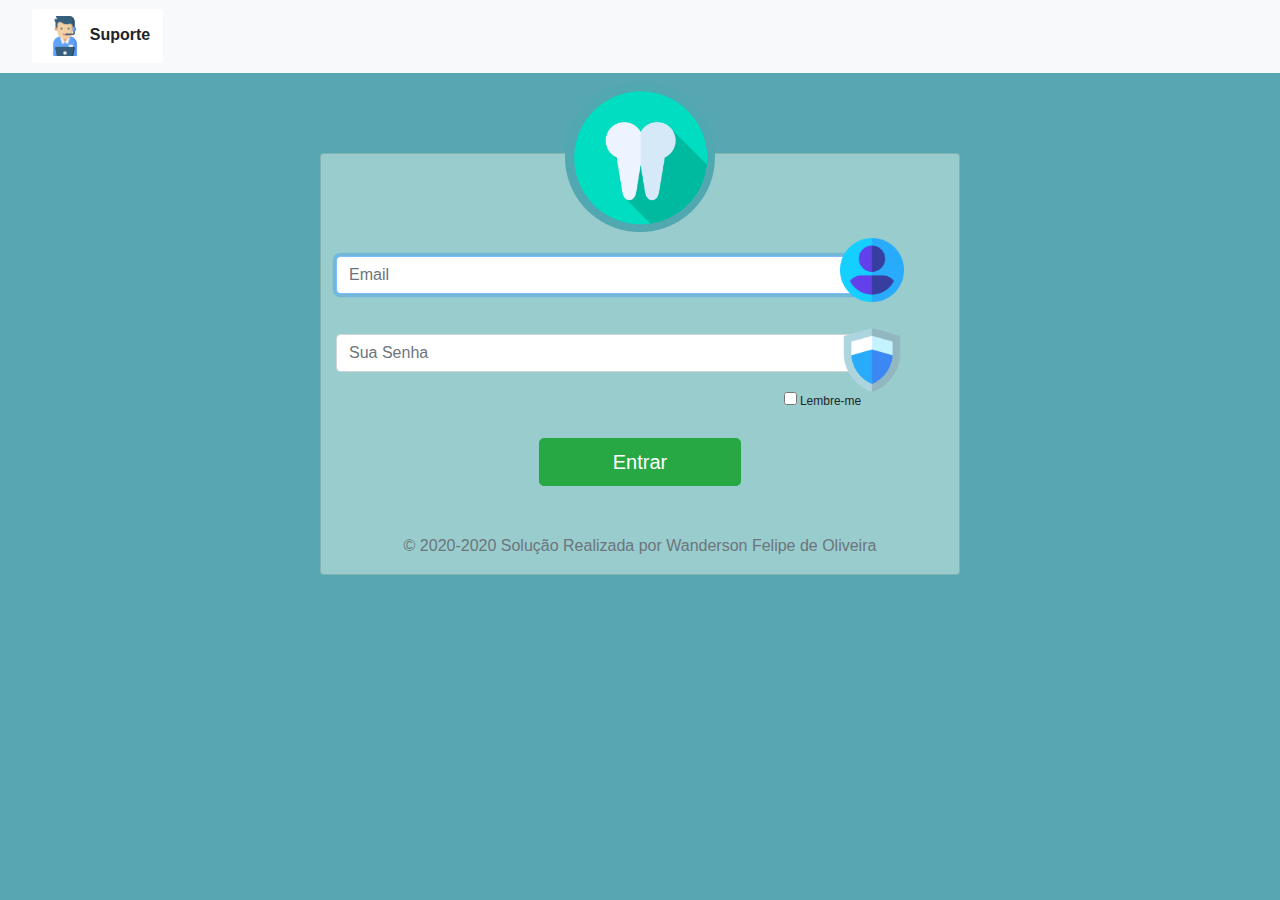
<file: index.html>
<!doctype html>
<html lang="pt"></html>
  <head>
    <title>SOA</title>
    <!-- Required meta tags -->
    <meta charset="utf-8">
    <meta name="viewport" content="width=device-width, initial-scale=1, shrink-to-fit=no">
   
    <!-- Bootstrap CSS -->
    <link rel="stylesheet" href="https://stackpath.bootstrapcdn.com/bootstrap/4.3.1/css/bootstrap.min.css" integrity="sha384-ggOyR0iXCbMQv3Xipma34MD+dH/1fQ784/j6cY/iJTQUOhcWr7x9JvoRxT2MZw1T" crossorigin="anonymous">
    <link rel="stylesheet" href="css/style.css">

</head>
  <body>
  
  
    <script>
      window.location.href = "https://wandersondeveloper.github.io/SISTEMA-DE-AGENDAMENTO/view/login.html";
  </script>
    <!-- Optional JavaScript -->
    <!-- jQuery first, then Popper.js, then Bootstrap JS -->
    <script src="https://code.jquery.com/jquery-3.3.1.slim.min.js" integrity="sha384-q8i/X+965DzO0rT7abK41JStQIAqVgRVzpbzo5smXKp4YfRvH+8abtTE1Pi6jizo" crossorigin="anonymous"></script>
    <script src="https://cdnjs.cloudflare.com/ajax/libs/popper.js/1.14.7/umd/popper.min.js" integrity="sha384-UO2eT0CpHqdSJQ6hJty5KVphtPhzWj9WO1clHTMGa3JDZwrnQq4sF86dIHNDz0W1" crossorigin="anonymous"></script>
    <script src="https://stackpath.bootstrapcdn.com/bootstrap/4.3.1/js/bootstrap.min.js" integrity="sha384-JjSmVgyd0p3pXB1rRibZUAYoIIy6OrQ6VrjIEaFf/nJGzIxFDsf4x0xIM+B07jRM" crossorigin="anonymous"></script>
 
</html>
</file>
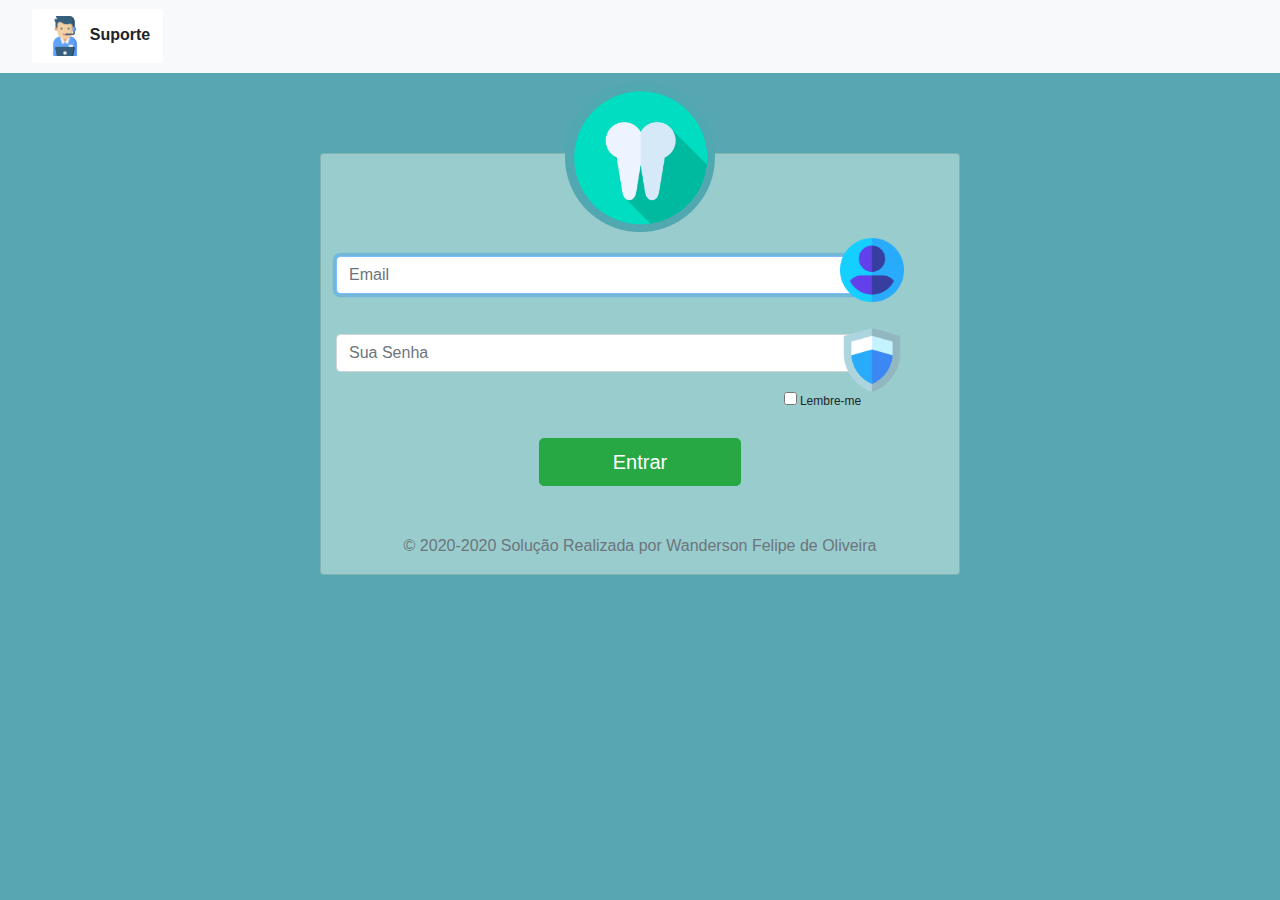
<file: view/login.html>
<!doctype html>
<html lang="pt">

<head>
    <title>SOA/Login</title>
    <!-- Required meta tags -->
    <meta charset="utf-8">
    <meta name="viewport" content="width=device-width, initial-scale=1, shrink-to-fit=no">
   
    <!-- Bootstrap CSS -->
  
</head>

<nav  id="navbar" class="navbar navbar-expand-lg navbar-light bg-light">
  
    <button class="navbar-toggler" type="button" data-toggle="collapse" data-target="#navbarNavDropdown" aria-controls="navbarNavDropdown" aria-expanded="false" aria-label="Toggle navigation">
      <span class="navbar-toggler-icon"></span>
    </button>
    <div class="collapse navbar-collapse" id="navbarNavDropdown">
      <ul class="navbar-nav">
       
        <li  class="nav-item active col-md-12 ">
            <button id="btnsuport"  type="submit"   class="btn btn col-md-12"><img  src="../img/icosuoprt.png" alt=" " width="40" height="40"><b> Suporte</b></button>
     
        </li>
       
      </ul>
    </div>
  </nav>

    <body id="body" class="conteainer text-center">
       

        <div id="card" class="card col-md-6">
            <img id="imglogo" class="mb-4" src="../img/logo.png" alt="" width="150" height="150" ondragstart="return false">
            <form class="form-signin">  

                <!-- <h1 class="h3 mb-3 font-weight-normal">SOA</h1> -->

                <p><label for="inputEmail" class="sr-only">Email </label>
                    
                    <input type="email" id="inputEmail" class="form-control " placeholder="Email " required=""
                        autofocus=""><img id="icologin" class="mb-4" src="../img/icologin.png" alt="" >
                    
                    </p>
                       
                <br>
                <p><label for="inputPassword" class="sr-only">Senha</label>

                    <input type="password" id="inputPassword" class="form-control" placeholder="Sua Senha" required="">
                <div class="checkbox mb-3"><img id="icopass" class="mb-4" src="../img/icopass.png" alt="" width="20" height="20">

                    <label id="lembre-me"></p>

                        <input type="checkbox" value="remember-me"> Lembre-me

                    </label> 
              

                <button id="btnentrar" class="btn btn-lg  btn-success btn-block col-md-4" type="submit">Entrar</button>
                 <p id="texcop" class="mt-5 mb-3 text-muted"> © 2020-2020 Solução Realizada por Wanderson Felipe de Oliveira</p>

            </form>
               
        </div>
    </body>

    <!-- Optional JavaScript -->
    <!-- jQuery first, then Popper.js, then Bootstrap JS -->
    <script src="https://code.jquery.com/jquery-3.3.1.slim.min.js"
        integrity="sha384-q8i/X+965DzO0rT7abK41JStQIAqVgRVzpbzo5smXKp4YfRvH+8abtTE1Pi6jizo"
        crossorigin="anonymous"></script>
    <script src="https://cdnjs.cloudflare.com/ajax/libs/popper.js/1.14.7/umd/popper.min.js"
        integrity="sha384-UO2eT0CpHqdSJQ6hJty5KVphtPhzWj9WO1clHTMGa3JDZwrnQq4sF86dIHNDz0W1"
        crossorigin="anonymous"></script>
    <script src="https://stackpath.bootstrapcdn.com/bootstrap/4.3.1/js/bootstrap.min.js"
        integrity="sha384-JjSmVgyd0p3pXB1rRibZUAYoIIy6OrQ6VrjIEaFf/nJGzIxFDsf4x0xIM+B07jRM"
        crossorigin="anonymous"></script>
        <link rel="stylesheet" href="https://stackpath.bootstrapcdn.com/bootstrap/4.3.1/css/bootstrap.min.css"
        integrity="sha384-ggOyR0iXCbMQv3Xipma34MD+dH/1fQ784/j6cY/iJTQUOhcWr7x9JvoRxT2MZw1T" crossorigin="anonymous">
         <link rel="stylesheet" href="../css/style.css">
       
</body>

</html>
</file>
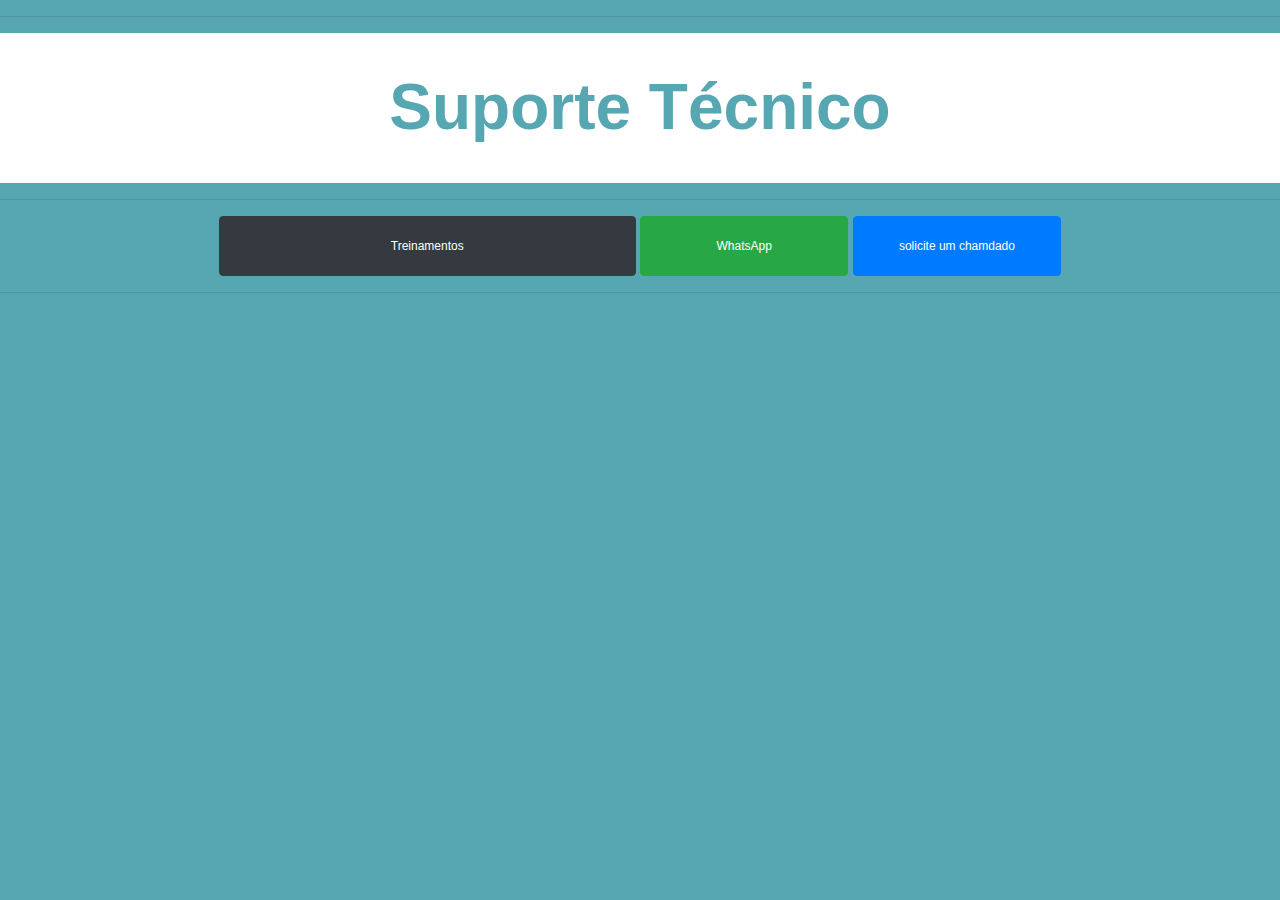
<file: view/suport.html>
<!doctype html>
<html lang="pt">
  <head>
    <title>Title</title>
    <!-- Required meta tags -->
    <meta charset="utf-8">
    <meta name="viewport" content="width=device-width, initial-scale=1, shrink-to-fit=no">
<link rel="stylesheet" href="../css/style.css">
    <!-- Bootstrap CSS -->
    <link rel="stylesheet" href="https://stackpath.bootstrapcdn.com/bootstrap/4.3.1/css/bootstrap.min.css" integrity="sha384-ggOyR0iXCbMQv3Xipma34MD+dH/1fQ784/j6cY/iJTQUOhcWr7x9JvoRxT2MZw1T" crossorigin="anonymous">
  </head>
  <body id="bodysuport">

      <hr>   
       <div id="box"> 
            <b> <P id="texttop">Suporte Técnico</P></b> 
        </div>
        <hr>
       

        <nav class="col col-md-12 text-center ">

            <button id="btntreino" type="button" data-toggle="collapse" href="#collapseExample" role="button" aria-expanded="false" class="btn btn-dark  col-md-4" >Treinamentos</button>

            <button id="btnwhats" type="button" class="btn btn-success  col-md-2">WhatsApp</button>

            <button id="btnchamado" type="button" class="btn btn-primary  col-md-2">solicite um chamdado</button>


        </nav>
        
<hr>
       
          <div class="collapse" id="collapseExample">
            <div class="card card-body">
            <!-- conteudo  -->

            </div>
            <hr>
          </div>


       
    <!-- Optional JavaScript -->
    <!-- jQuery first, then Popper.js, then Bootstrap JS -->
    <script src="https://code.jquery.com/jquery-3.3.1.slim.min.js" integrity="sha384-q8i/X+965DzO0rT7abK41JStQIAqVgRVzpbzo5smXKp4YfRvH+8abtTE1Pi6jizo" crossorigin="anonymous"></script>
    <script src="https://cdnjs.cloudflare.com/ajax/libs/popper.js/1.14.7/umd/popper.min.js" integrity="sha384-UO2eT0CpHqdSJQ6hJty5KVphtPhzWj9WO1clHTMGa3JDZwrnQq4sF86dIHNDz0W1" crossorigin="anonymous"></script>
    <script src="https://stackpath.bootstrapcdn.com/bootstrap/4.3.1/js/bootstrap.min.js" integrity="sha384-JjSmVgyd0p3pXB1rRibZUAYoIIy6OrQ6VrjIEaFf/nJGzIxFDsf4x0xIM+B07jRM" crossorigin="anonymous"></script>
  </body>
</html>
</file>
<file: css/style.css>
/* documntação 
autor Wanderson Felipe de Oliveira 
30/09/2020
abro totalmente o codigo para fins de estudo 
corpo do site cor de fundo  */

#body {
    background-color: #57A7B3;
}
/* carde login  */
#card {
    background-color: #99CCCC;
    display: block;
    width: 80%;
    height: 55%;
    margin-left: auto;
    margin-right: auto;
    margin-top:80px;
   padding-top: 3px;

}

/* btn lembreme */
#lembre-me {
    margin-top:-6%;
    margin-left: 60%;
   font-size: 12px;
}
/* btn entrar */
#btnentrar {
    display: block;
    margin-left: auto;
    margin-right: auto;
    margin-top:20px;
}
/* logo principal */
#imglogo {
    
    margin-top: -75px;
    display: block;
    margin-left: auto;
    margin-right: auto;
}
/* texto direitos autorais  */
#texcop {

    color: white;
    position: relative;
}
/* incone Login   */
#icologin{
    display: block;
    position: absolute;
    margin-top:-3.5rem;
    width: 4rem;
    height: 4rem;
    margin-left:79%;
    scale:auto;
/* conf Inputi longin */
}#inputEmail{
    width:90%;
}
/* incone pass */
#icopass{
    display: block;
    position: absolute;
    margin-top:-60px;
    width: 4rem;
    height: 4rem;
    margin-left: 79%;
}
/* input pass */
#inputPassword{
    width:90%;
}
/* btn de informação */
#btnsinf{
    margin-left: 75%;
    margin-top: 5%;
    
   /*BTN CONFIGURAÇÃO COR BOTÃO SUPORTE */
}#btnsuport{
background-color:white;
margin: 1%;
   
}


/* pagina suporte  */
#bodysuport{
    background-color:#57A7B3;
   

}#texttop{
    padding-top:2%;
    text-align: center;
    font-size: 5vmax;
    color: #57A7B3;
}#box{
    width: 100%;
    height:150px;
    background-color:white;
}
#btntreino{
    height: 60px;

    font-size: 12px;
}#btnwhats{
    height: 60px;
  
    font-size: 12px;
}#btnchamado{
    height: 60px;

    font-size: 12px;
}
</file>
